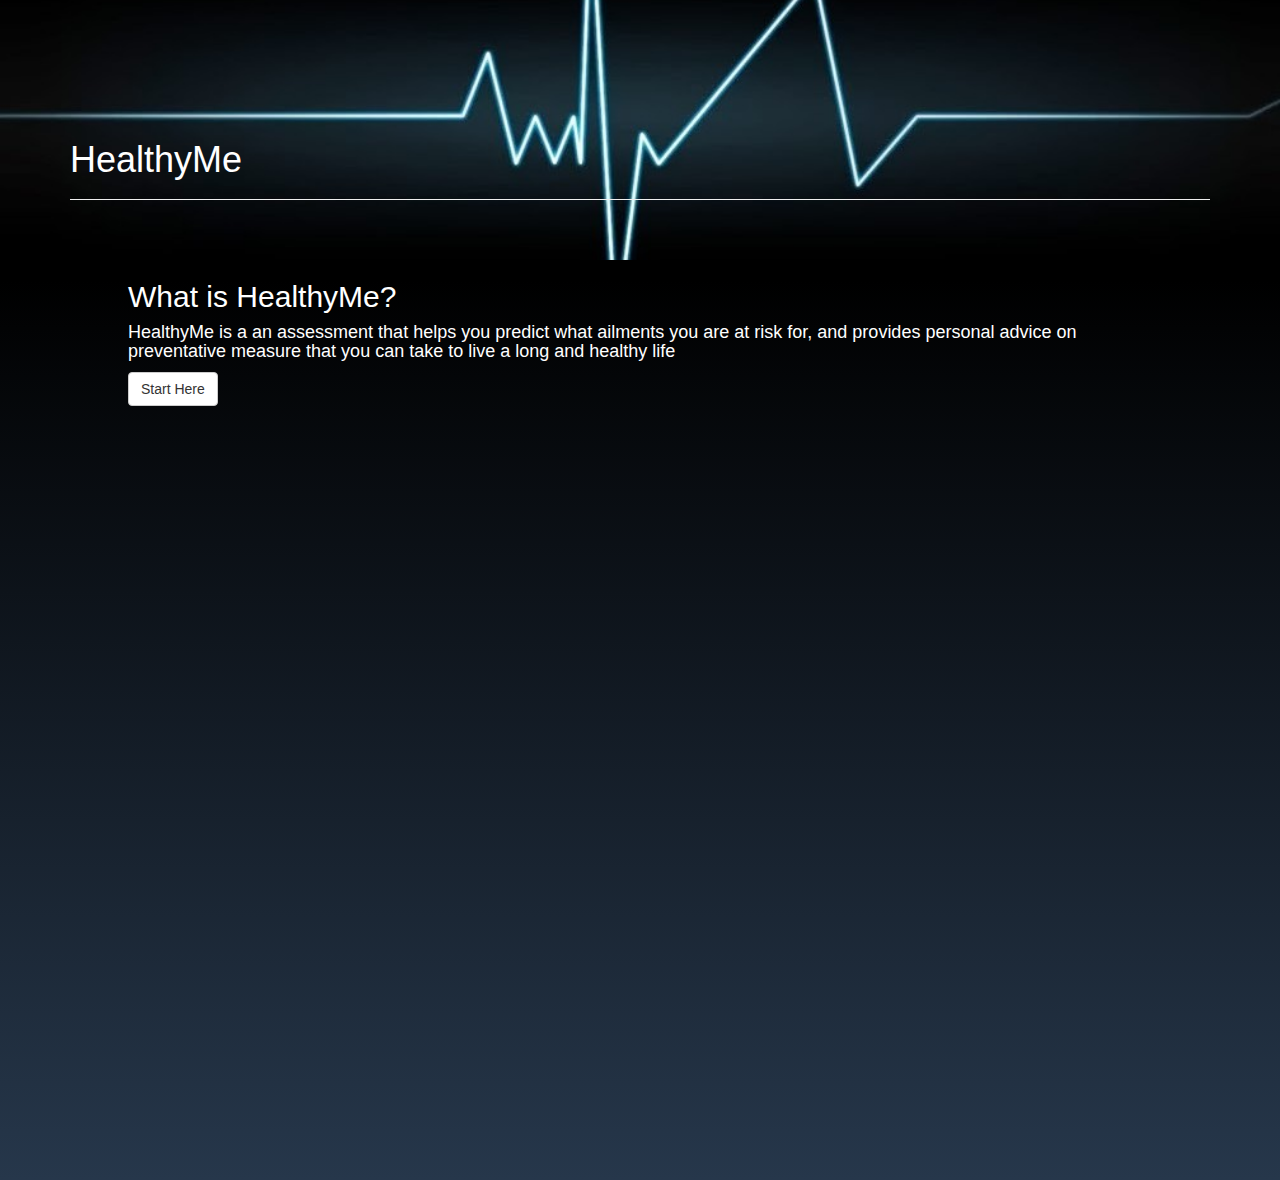
<file: index.html>
<!DOCTYPE html>
<html ng-app="RCapp">
<head>
    <title>HELLOOOOO</title>
    <meta name="viewport"
    content="width=device-width, initial-scale=1">

    <script type="text/javascript" src="js/jquery-2.1.4.min.js"></script>
    <script src="js/bootstrap.js" type="text/javascript"></script>
    <script src="js/angular.js" type="text/javascript"></script>
    <script src="js/angular-ui-router.min.js"></script>
    <script src="app.js"></script>

    <link href="css/bootstrap.css"
          rel="stylesheet" type="text/css">
    <link href="css/stylesheet.css"
          rel="stylesheet" type="text/css">
</head>
<body ng-controller="qCtrl">
  <div class="item" style="background: url(img/heartbeat.jpg) no-repeat center center; background-size: cover;">
    <div class="container"><br><br><br><br><br>
      <div class="page-header">
        <h1 style="color: white">HealthyMe</h1>
      </div>
    </div>
    <br><br>
  </div>
  <div class="container-responsive" style="background-image:
  linear-gradient(180deg, black, #26374b); height: 100%">
    <div ui-view style="padding-right:10%; padding-left:10%;
    "></div>
  </div>
</body>
</html>
</file>
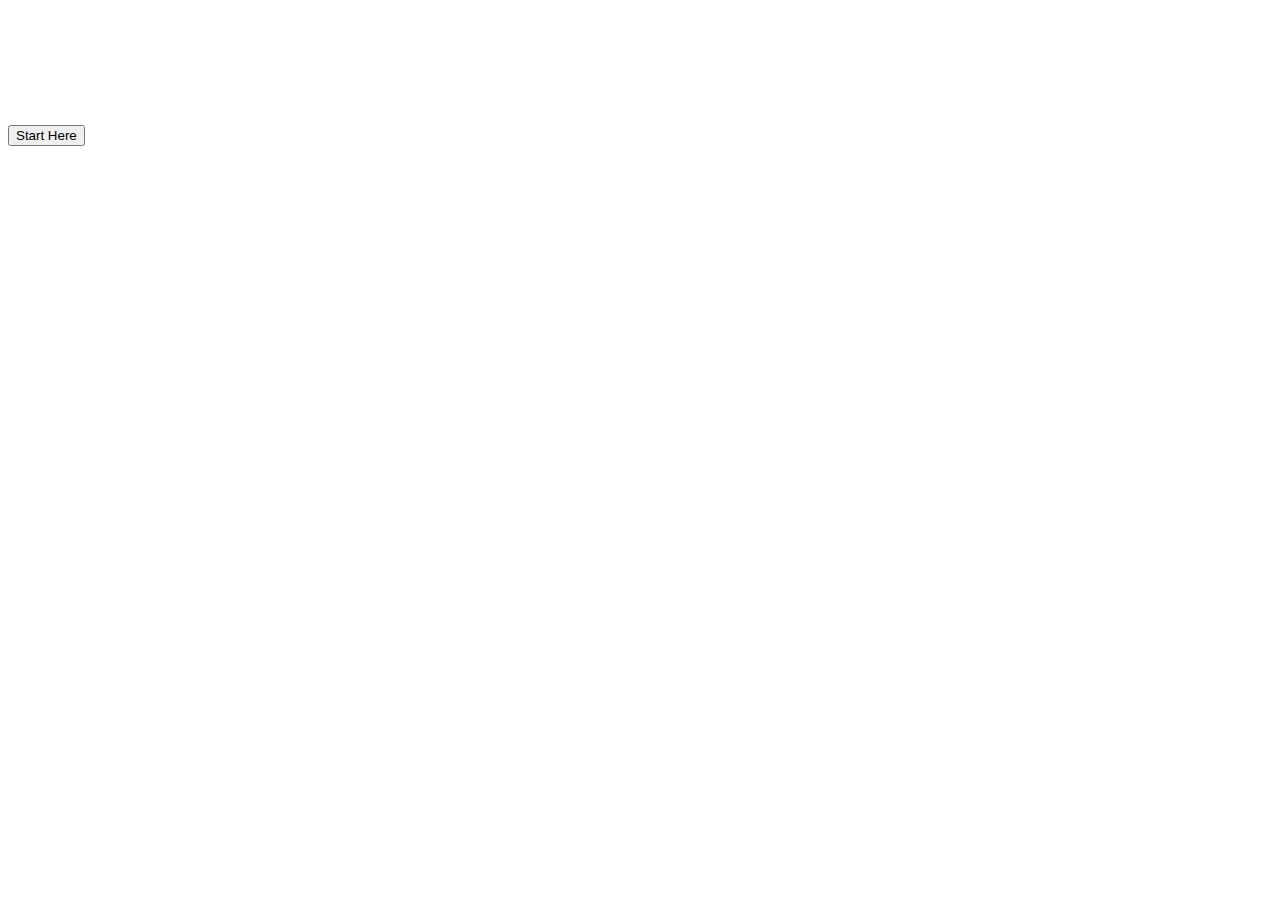
<file: partial_views/default.html>
<!DOCTYPE html>
<div style="color: white">
  <h2>What is HealthyMe?</h2>
  <h4>HealthyMe is a an assessment that helps you predict what ailments you are at risk for, and provides personal advice on preventative measure that you can take to live a long and healthy life</h4>
</div>

<button type="button" class="btn btn-default"
        ui-sref="questions">Start Here</button>
</file>
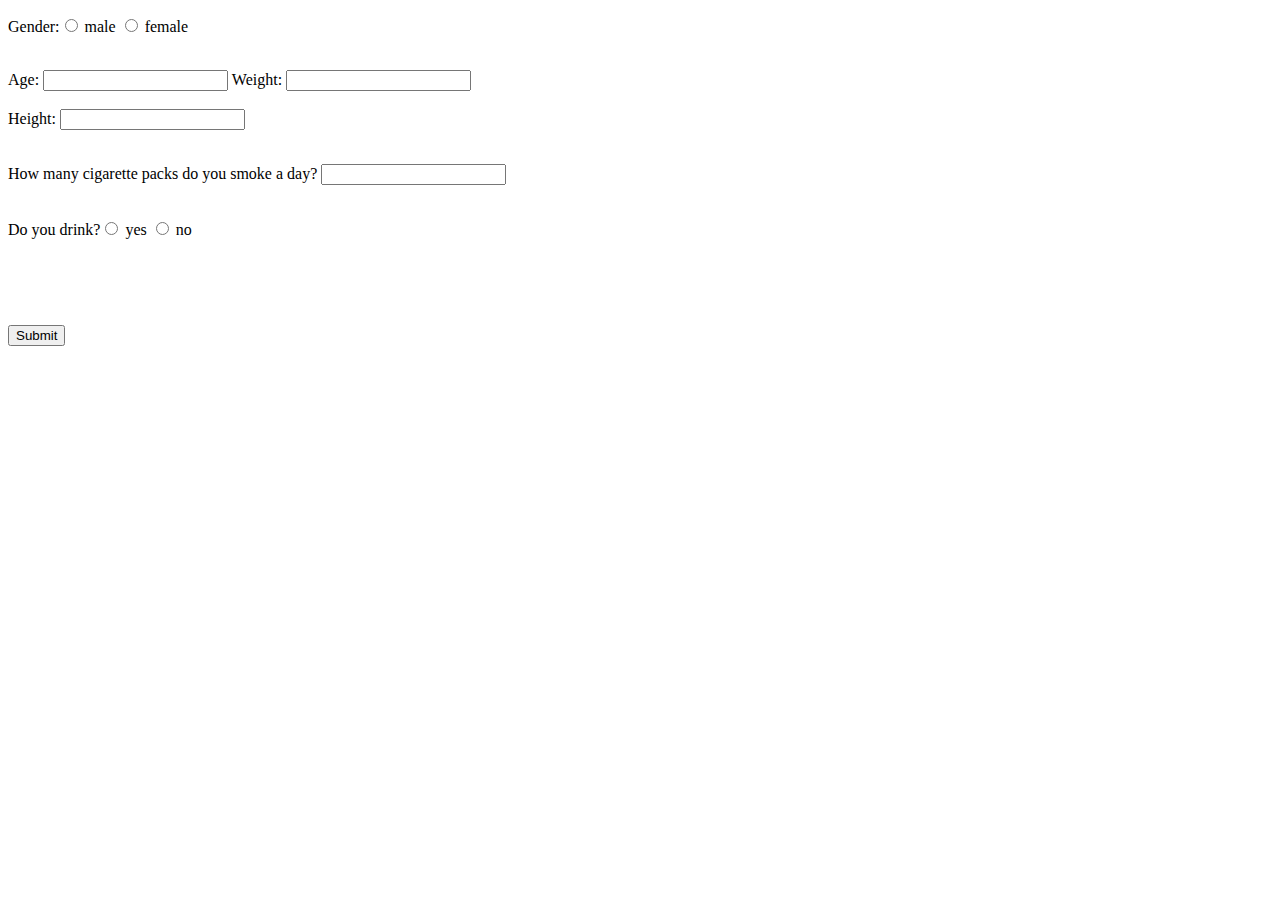
<file: partial_views/question_form.html>
<!DOCTYPE html>
<div>
  <form novalidate class="simple-form">
    <p>Gender:<input type="radio" ng-model="user.gender"
                     value="male"/> male
              <input type="radio" ng-model="user.gender"
                     value="female"/> female
    <br><br></p>
    
    <span> Age: </span> <input type="number" ng-model="user.age"/>
    <span>Weight: </span> <input type="number"
                                 ng-model="user.weight"/>
    <br><br>
    <span>Height: </span><input type="number"
                                ng-model="user.height"/>
    <br><br>
    <p>How many cigarette packs do you smoke a day?  <input type="number" ng-model="user.smoke"/>
                            
    <br><br></p>
    <p>Do you drink?<input type="radio" value ="yes"
                           ng-model="user.drink"> yes
                    <input type="radio" value="no"
                           ng-model="user.drink"> no
                           <br><br></p>
    <br><br></p>
    <input type="button" ng-click="update(user)" value="Submit"/>
  </form><br><br><br><br><br><br><br>
</div>
</file>
<file: css/stylesheet.css>
/*make the background extend full page */
html,body {height:100%; background-color: black;}
p{
  color: white;
  font-family: helvetica;
}

span{
  color: white;
  font-family: helvetica;
}
.panel{
  padding-right: 0px;
  padding-left:0px;
}
</file>
